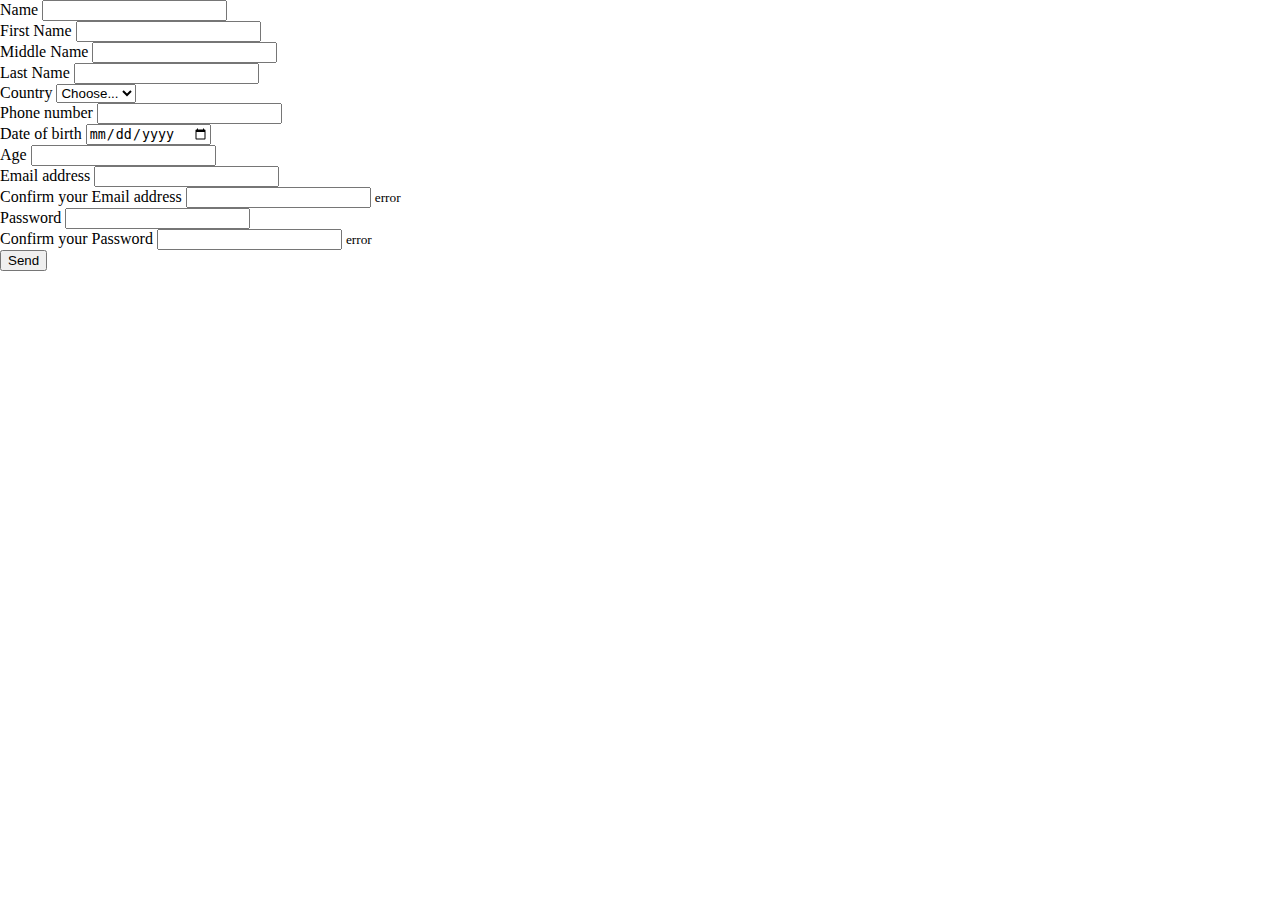
<file: form/index.html>
<!DOCTYPE html>
<html lang="en">
  <head>
    <meta charset="UTF-8" />
    <meta http-equiv="X-UA-Compatible" content="IE=edge" />
    <meta name="viewport" content="width=device-width, initial-scale=1.0" />
    <!-- bootstrap -->
    <link
      rel="stylesheet"
      href="https://cdn.jsdelivr.net/npm/bootstrap@4.6.1/dist/css/bootstrap.min.css"
      integrity="sha384-zCbKRCUGaJDkqS1kPbPd7TveP5iyJE0EjAuZQTgFLD2ylzuqKfdKlfG/eSrtxUkn"
      crossorigin="anonymous"
    />
    <script
      src="https://cdn.jsdelivr.net/npm/jquery@3.5.1/dist/jquery.slim.min.js"
      integrity="sha384-DfXdz2htPH0lsSSs5nCTpuj/zy4C+OGpamoFVy38MVBnE+IbbVYUew+OrCXaRkfj"
      crossorigin="anonymous"
    ></script>
    <script
      src="https://cdn.jsdelivr.net/npm/bootstrap@4.6.1/dist/js/bootstrap.bundle.min.js"
      integrity="sha384-fQybjgWLrvvRgtW6bFlB7jaZrFsaBXjsOMm/tB9LTS58ONXgqbR9W8oWht/amnpF"
      crossorigin="anonymous"
    ></script>
    <link rel="stylesheet" href="style.css" />
    <title>Document</title>
  </head>
  <body>
    <div class="container">
      <form>
        <div class="form-group">
          <label for="Name">Name</label>
          <input
            type="text"
            class="form-control"
            id="Name"
            onchange="autofill()"
          />
        </div>
        <div class="form-group">
          <label for="firstName">First Name</label>
          <input type="text" class="form-control" id="firstName" />
        </div>
        <div class="form-group">
          <label for="middleName">Middle Name</label>
          <input type="text" class="form-control" id="middleName" />
        </div>
        <div class="form-group">
          <label for="lastName">Last Name</label>
          <input type="text" class="form-control" id="lastName" />
        </div>
        <div class="form-group">
          <label class="my-1 mr-2" for="country">Country</label>
          <select class="custom-select my-1 mr-sm-2" id="country">
            <option selected>Choose...</option>
            <option value="1">+966</option>
            <option value="2">+962</option>
          </select>
        </div>
        <div class="form-group">
          <label for="mobile">Phone number</label>
          <input type="text" class="form-control" id="mobile" />
        </div>
        <div class="form-group">
          <label for="date">Date of birth</label>
          <input type="date" class="form-control" id="date" />
        </div>
        <div class="form-group">
          <label for="age">Age</label>
          <input
            type="age"
            class="form-control"
            id="age"
            onchange="autofill()"
          />
        </div>
        <!-- <div class="custom-control custom-radio">
          <input
            type="radio"
            class="custom-control-input"
            id="customControlValidation2"
            name="radio-stacked"
            required
          />
          <label class="custom-control-label" for="customControlValidation2"
            >Female</label
          >
        </div>
        <div class="custom-control custom-radio mb-3">
          <input
            type="radio"
            class="custom-control-input"
            id="customControlValidation3"
            name="radio-stacked"
            required
          />
          <label class="custom-control-label" for="customControlValidation3"
            >Male</label
          >
        </div> -->
        <div class="form-group">
          <label for="email">Email address</label>
          <input
            type="email"
            class="form-control"
            id="email"
            aria-describedby="emailHelp"
          />
        </div>
        <div class="form-group">
          <label for="email2">Confirm your Email address</label>
          <input type="email" class="form-control" id="email2" onchange="autofill()"/>
          <small id="errorEmail">error</small>
        </div>

        <div class="form-group">
          <label for="password">Password</label>
          <input type="password" class="form-control" id="password" />
        </div>
        <div class="form-group">
          <label for="password2">Confirm your Password</label>
          <input type="password" class="form-control" id="password2"/>
          <small id="error">error</small>
        </div>
        <button type="submit" class="btn btn-success">Send</button>
      </form>
    </div>
    <script src="main.js"></script>
  </body>
</html>
</file>
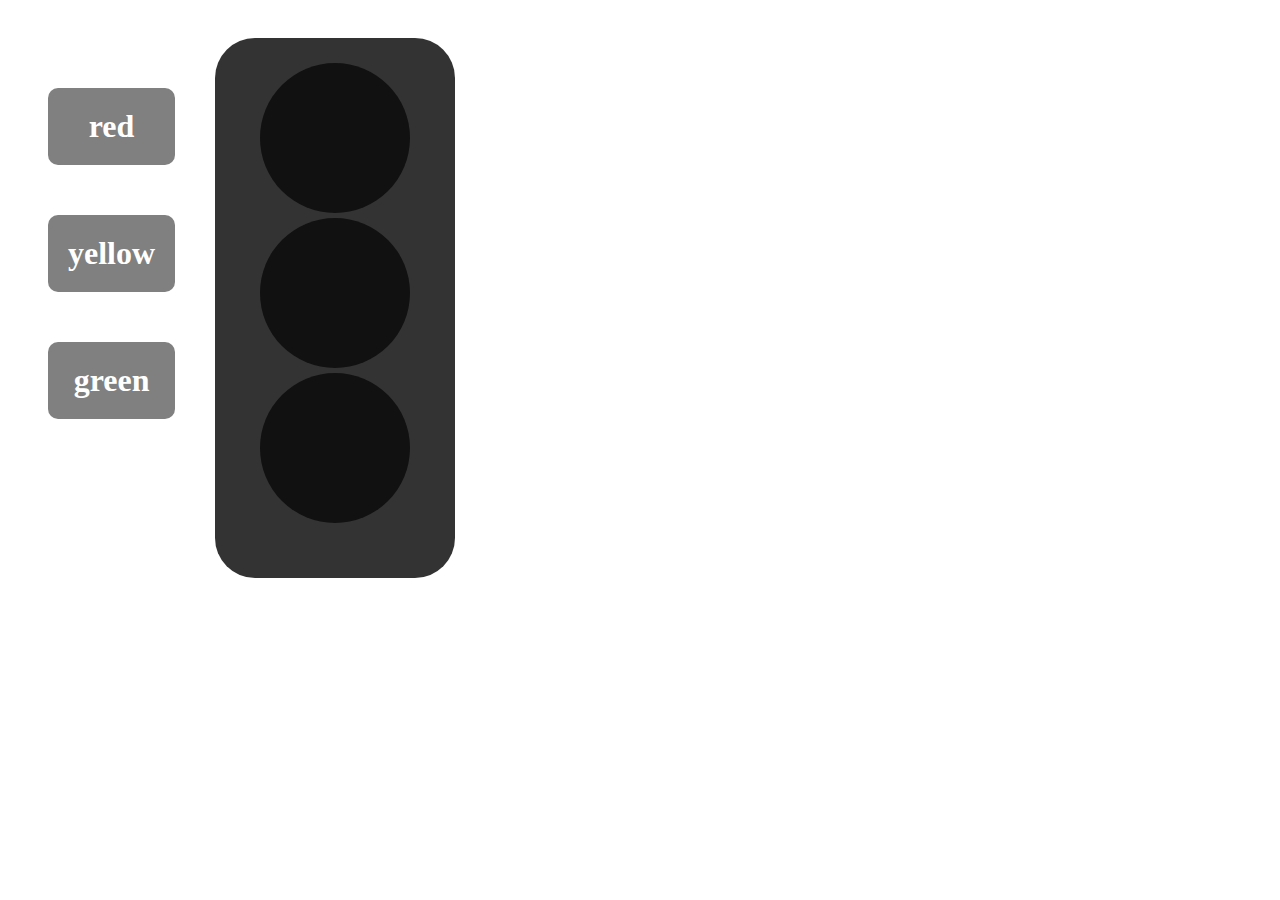
<file: traffic-light/index.html>
<!DOCTYPE html>
<html lang="en">
  <head>
    <meta charset="UTF-8" />
    <meta http-equiv="X-UA-Compatible" content="IE=edge" />
    <meta name="viewport" content="width=device-width, initial-scale=1.0" />
    <!-- bootstrap -->
    <link
      rel="stylesheet"
      href="https://cdn.jsdelivr.net/npm/bootstrap@4.6.1/dist/css/bootstrap.min.css"
      integrity="sha384-zCbKRCUGaJDkqS1kPbPd7TveP5iyJE0EjAuZQTgFLD2ylzuqKfdKlfG/eSrtxUkn"
      crossorigin="anonymous"
    />
    <script
      src="https://cdn.jsdelivr.net/npm/jquery@3.5.1/dist/jquery.slim.min.js"
      integrity="sha384-DfXdz2htPH0lsSSs5nCTpuj/zy4C+OGpamoFVy38MVBnE+IbbVYUew+OrCXaRkfj"
      crossorigin="anonymous"
    ></script>
    <script
      src="https://cdn.jsdelivr.net/npm/bootstrap@4.6.1/dist/js/bootstrap.bundle.min.js"
      integrity="sha384-fQybjgWLrvvRgtW6bFlB7jaZrFsaBXjsOMm/tB9LTS58ONXgqbR9W8oWht/amnpF"
      crossorigin="anonymous"
    ></script>
    <!-- font awesome -->
    <link
      rel="stylesheet"
      href="https://cdnjs.cloudflare.com/ajax/libs/font-awesome/6.1.0/css/all.min.css"
      integrity="sha512-10/jx2EXwxxWqCLX/hHth/vu2KY3jCF70dCQB8TSgNjbCVAC/8vai53GfMDrO2Emgwccf2pJqxct9ehpzG+MTw=="
      crossorigin="anonymous"
      referrerpolicy="no-referrer"
    />
    <link rel="stylesheet" href="style.css" />
    <title>Traffic light</title>
  </head>
  <body>
    <div class="container">
      <div id="controlPanel">
        <h1 id="red" class="button">red</h1>
        <h1 id="yellow" class="button">yellow</h1>
        <h1 id="green" class="button">green</h1>
      </div>
      <div id="traffic-light">
        <div class="bulb"></div>
        <div class="bulb"></div>
        <div class="bulb"></div>
      </div>
    </div>
    <script src="main.js"></script>
  </body>
</html>
</file>
<file: form/style.css>
*{
    margin: 0px;
}
</file>
<file: traffic-light/style.css>
#controlPanel {
  float: left;
  padding-top: 30px;
}
.button {
  background-color: gray;
  color: white;
  border-radius: 10px;
  padding: 20px;
  text-align: center;
  margin: 50px 40px;
  cursor: pointer;
}

#traffic-light {
  height: 500px;
  width: 200px;
  background-color: #333;
  float: left;
  border-radius: 40px;
  margin: 30px 0;
  padding: 20px;
}

.bulb {
  height: 150px;
  width: 150px;
  background-color: #111;
  border-radius: 50%;
  margin: 5px auto;
}
</file>
